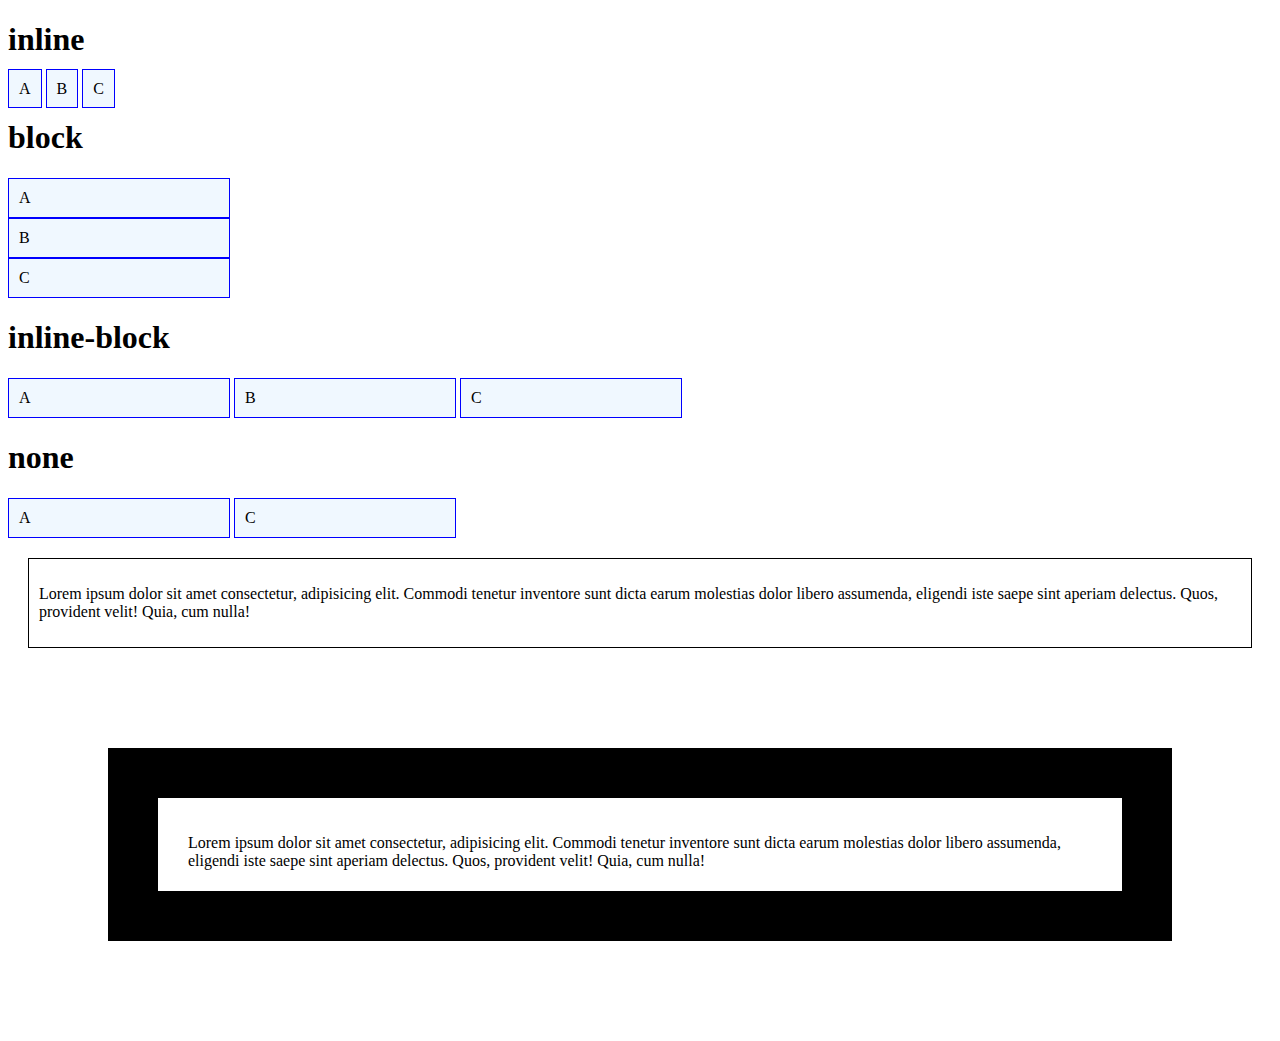
<file: Semana 5/s21/index.html>
<!DOCTYPE html>
<html lang="en">
  <head>
    <meta charset="UTF-8" />
    <meta name="viewport" content="width=device-width, initial-scale=1.0" />
    <title>Sesión 21</title>
    <link rel="stylesheet" href="./assets/css/styles.css" />
  </head>
  <body>
    <!-- Tipos de display -->
    <div class="c-inline display">
      <h1>inline</h1>
      <div>A</div>
      <div>B</div>
      <div>C</div>
    </div>

    <div class="c-block display">
      <h1>block</h1>
      <div>A</div>
      <div>B</div>
      <div>C</div>
    </div>

    <div class="c-inline-block display">
      <h1>inline-block</h1>
      <div>A</div>
      <div>B</div>
      <div>C</div>
    </div>

    <div class="c-none display">
      <h1>none</h1>
      <div>A</div>
      <div id="div-none">B</div>
      <div>C</div>
    </div>

    <div class="c1">
      <p>
        Lorem ipsum dolor sit amet consectetur, adipisicing elit. Commodi
        tenetur inventore sunt dicta earum molestias dolor libero assumenda,
        eligendi iste saepe sint aperiam delectus. Quos, provident velit! Quia,
        cum nulla!
      </p>
    </div>
    <div class="c2">
      <p>
        Lorem ipsum dolor sit amet consectetur, adipisicing elit. Commodi
        tenetur inventore sunt dicta earum molestias dolor libero assumenda,
        eligendi iste saepe sint aperiam delectus. Quos, provident velit! Quia,
        cum nulla!
      </p>
    </div>
  </body>
</html>
</file>
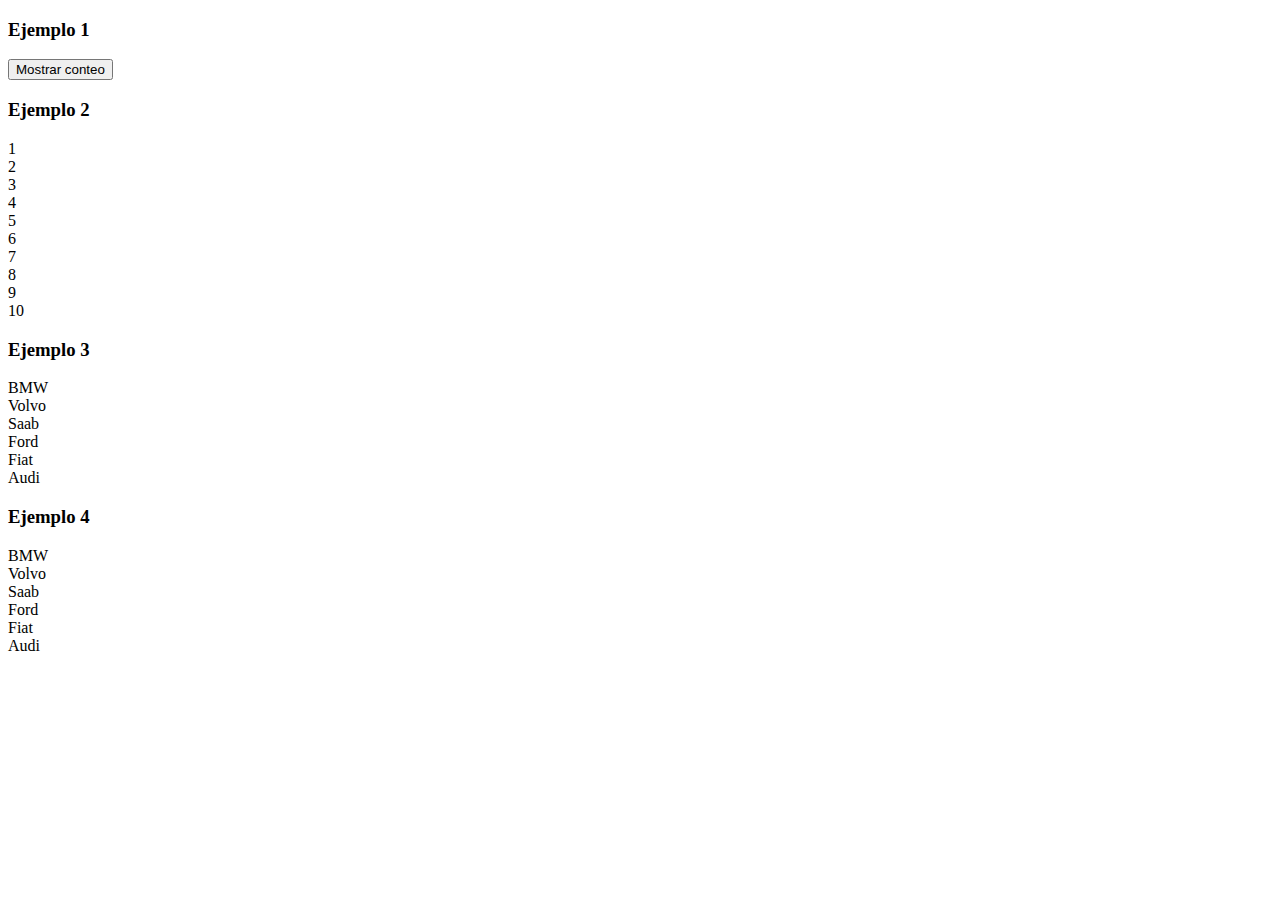
<file: Semana 5/s25/index.html>
<!DOCTYPE html>
<html lang="en">
  <head>
    <meta charset="UTF-8" />
    <meta name="viewport" content="width=device-width, initial-scale=1.0" />
    <title>Sesión 25</title>
  </head>
  <body>
    <!-- Ejemplo 1 -->
    <h3>Ejemplo 1</h3>
    <button onclick="mostrarMensaje()">Mostrar conteo</button>

    <!-- Ejemplo 2 -->
    <h3>Ejemplo 2</h3>
    <p id="demo">sajdlkasflkasl;kfaslkaskjlhfakjs</p>

    <!-- Ejemplo 3 -->
    <h3>Ejemplo 3</h3>
    <p id="autos">ssgasdgasdassfasdfadsfasasdd</p>

    <!-- Ejemplo 4 -->
    <h3>Ejemplo 4</h3>
    <p id="autos2">ssgasdgasdassfasdfadsfasasdd</p>

    <script src="./assets/js/script.js"></script>
  </body>
</html>
</file>
<file: Semana 5/s21/assets/css/styles.css>
.c1 {
  padding: 10px;
  border: 1px solid #000;
  margin: 20px;
}

.c2 {
  /* padding: 20px 50px 5px 30px; */
  padding-top: 20px;
  padding-right: 50px;
  padding-bottom: 5px;
  padding-left: 30px;
  border: 50px solid black;
  margin: 100px;
}

/* Display */
.display div {
  border: 1px solid blue;
  background-color: aliceblue;
  padding: 10px;
  width: 200px;
}

/* inline */
.c-inline div {
  display: inline;
}

/* block */
.c-block div {
  display: block;
}

/* inline-block */
.c-inline-block div {
  display: inline-block;
}

.c-none div {
  display: inline-block;
}

#div-none {
  display: none;
}
</file>
